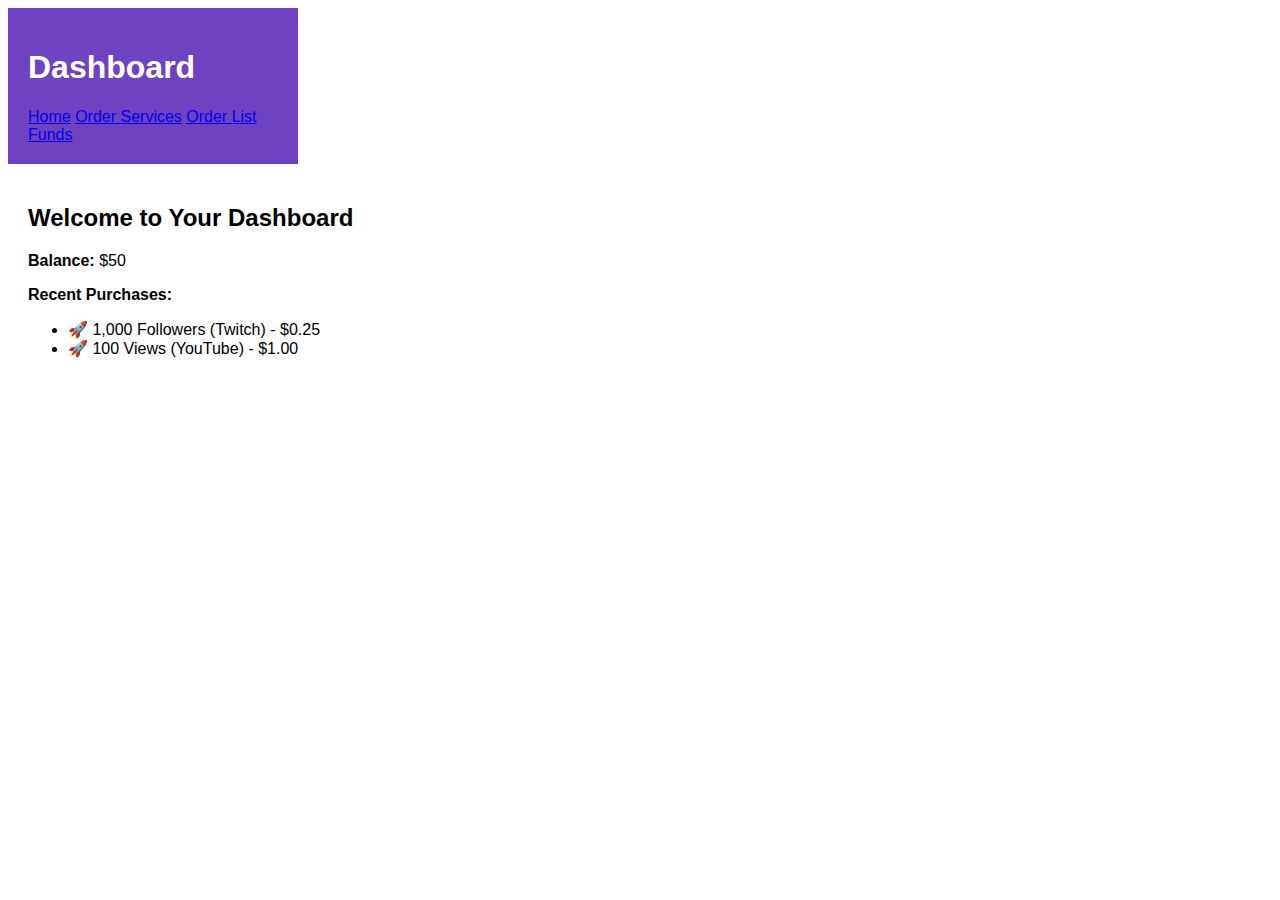
<file: index.html>
<!DOCTYPE html>
<html lang="en">
<head>
    <meta charset="UTF-8">
    <meta name="viewport" content="width=device-width, initial-scale=1.0">
    <title>Homepage</title>
    <link rel="stylesheet" href="https://fonts.googleapis.com/css2?family=Poppins:wght@400;600&display=swap">
    <style>
        * {
            font-family: Arial, sans-serif;
        }
        .sidebar {
            background: #6f42c1;
            color: white;
            padding: 20px;
            width: 250px;
        }
        .main-content {
            padding: 20px;
        }
        .btn {
            background: #ff5722;
            color: white;
            padding: 10px;
            font-weight: bold;
        }
        .btn:hover {
            background: #e64a19;
        }
    </style>
</head>
<body>

<div class="sidebar">
    <h1>Dashboard</h1>
    <a href="index.html">Home</a>
    <a href="order.html">Order Services</a>
    <a href="list.html">Order List</a>
    <a href="funds.html">Funds</a>
</div>

<div class="main-content">
    <h2>Welcome to Your Dashboard</h2>
    <p><strong>Balance:</strong> $50</p>
    <p><strong>Recent Purchases:</strong></p>
    <ul>
        <li>🚀 1,000 Followers (Twitch) - $0.25</li>
        <li>🚀 100 Views (YouTube) - $1.00</li>
    </ul>
</div>

</body>
</html>
</file>
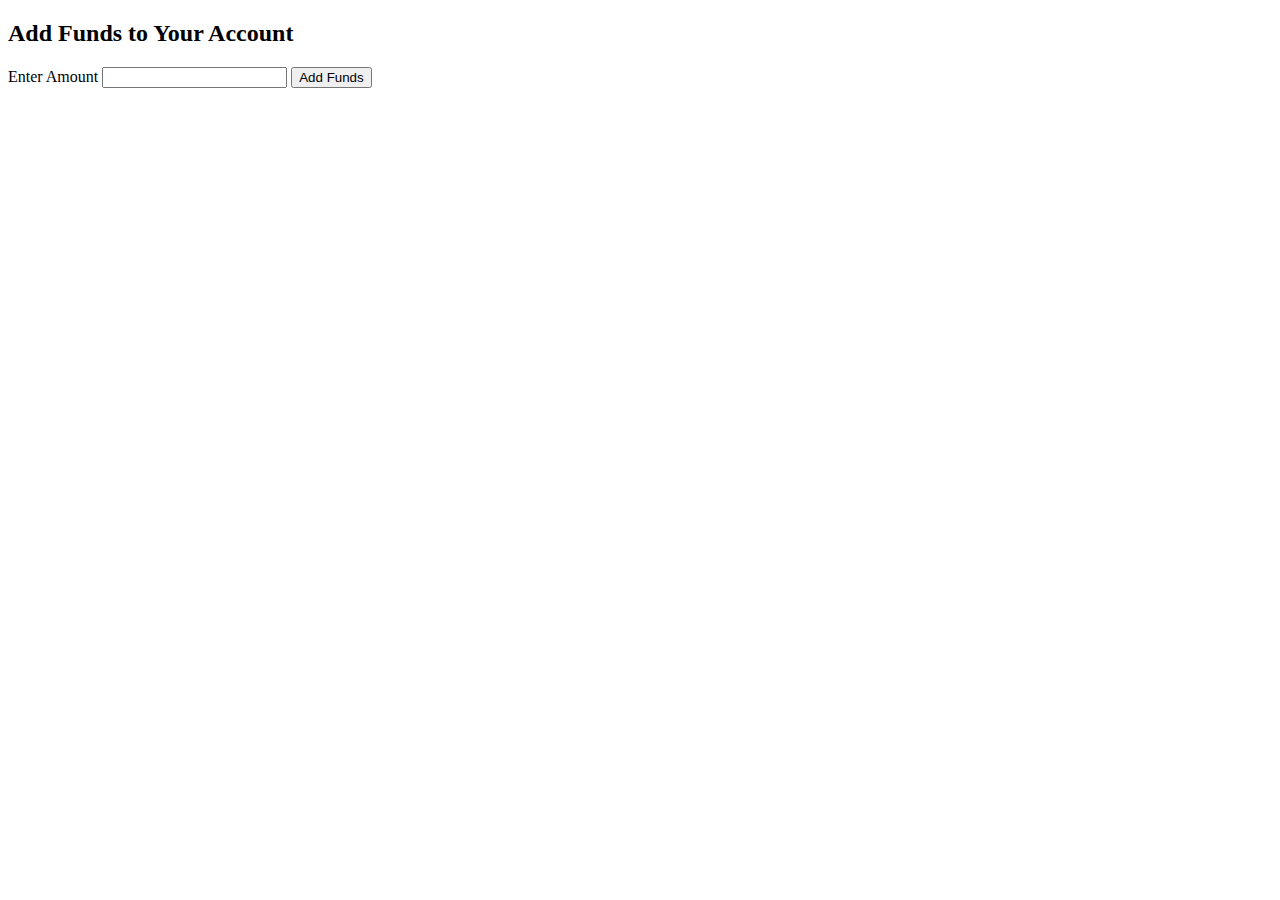
<file: funds.html>
<!DOCTYPE html>
<html lang="en">
<head>
    <meta charset="UTF-8">
    <meta name="viewport" content="width=device-width, initial-scale=1.0">
    <title>Fund Your Account</title>
</head>
<body>

    <h2>Add Funds to Your Account</h2>

    <label for="amount">Enter Amount</label>
    <input type="number" id="amount">
    <button onclick="addFunds()">Add Funds</button>

    <script>
        let balance = 50;

        function addFunds() {
            const amount = parseFloat(document.getElementById('amount').value);
            if (isNaN(amount) || amount <= 0) {
                alert('Please enter a valid amount');
                return;
            }
            balance += amount;
            alert(`Funds added successfully. Current Balance: $${balance}`);
        }
    </script>

</body>
</html>
</file>
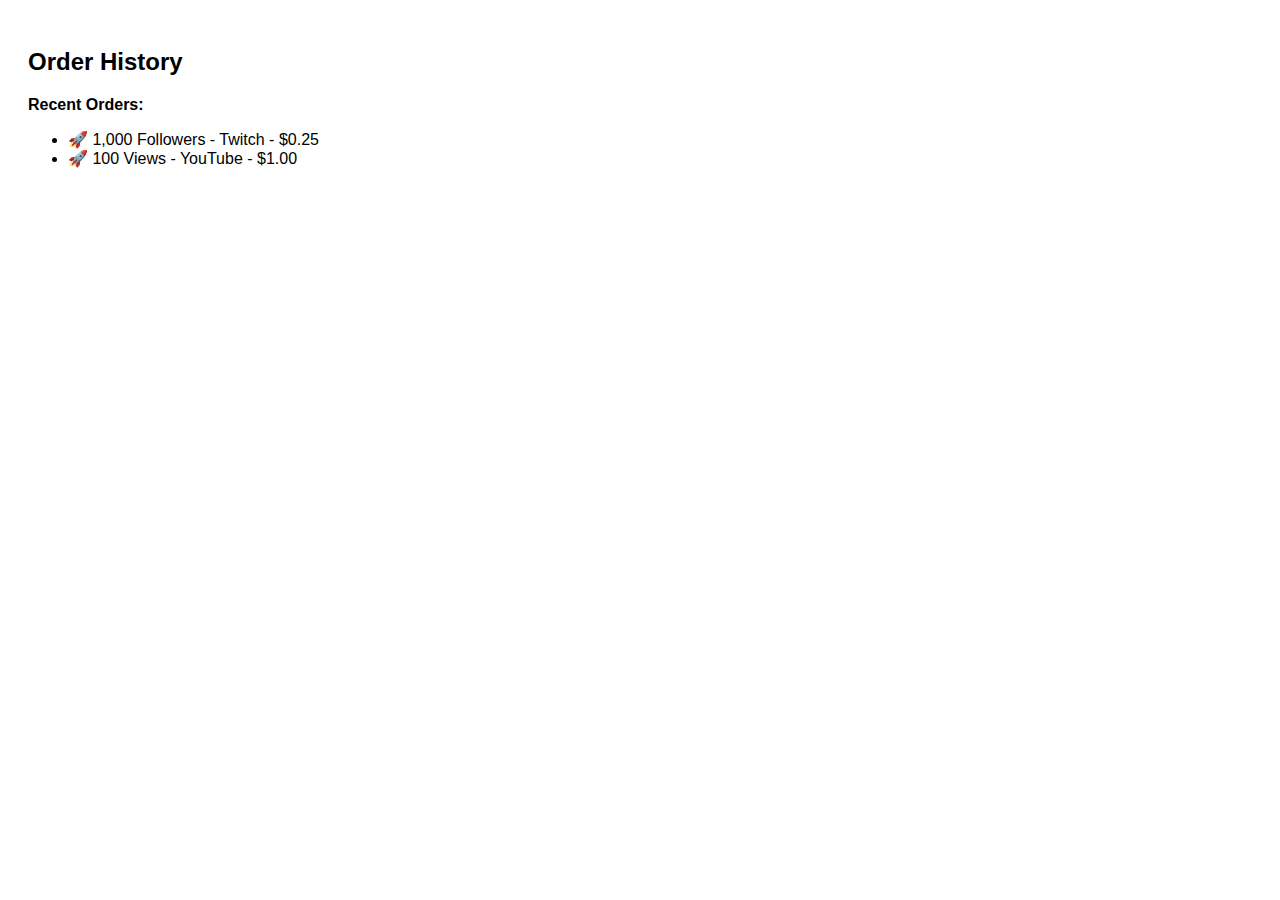
<file: list.html>
<!DOCTYPE html>
<html lang="en">
<head>
    <meta charset="UTF-8">
    <meta name="viewport" content="width=device-width, initial-scale=1.0">
    <title>Order History</title>
    <style>
        body { font-family: Arial; }
        .content { padding: 20px; }
    </style>
</head>
<body>

    <div class="content">
        <h2>Order History</h2>
        <p><strong>Recent Orders:</strong></p>
        <ul>
            <li>🚀 1,000 Followers - Twitch - $0.25</li>
            <li>🚀 100 Views - YouTube - $1.00</li>
        </ul>
    </div>

</body>
</html>
</file>
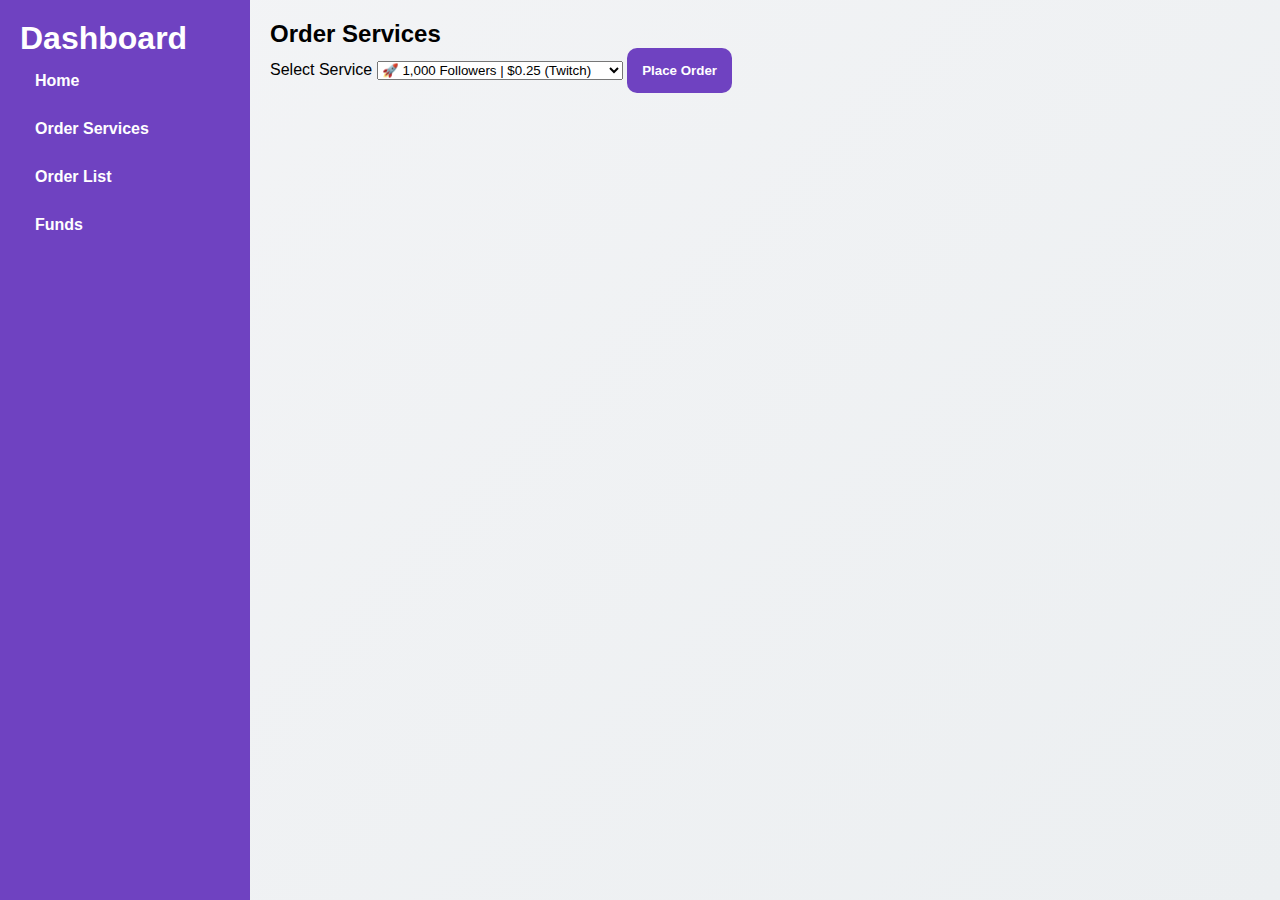
<file: order.html>
<!DOCTYPE html>
<html lang="en">
<head>
    <meta charset="UTF-8">
    <meta name="viewport" content="width=device-width, initial-scale=1.0">
    <title>Order Services</title>
    <link rel="stylesheet" href="https://fonts.googleapis.com/css2?family=Poppins:wght@400;600&display=swap">
    <style>
        * {
            font-family: Arial, sans-serif;
            margin: 0;
            padding: 0;
            box-sizing: border-box;
        }
        body {
            display: flex;
            height: 100vh;
            background: linear-gradient(135deg, #f3f4f6, #eceff1);
        }
        .sidebar {
            width: 250px;
            background: #6f42c1;
            color: white;
            padding: 20px;
        }
        .sidebar a {
            display: block;
            padding: 15px;
            color: white;
            text-decoration: none;
            font-weight: bold;
        }
        .sidebar a:hover {
            background: rgba(255, 255, 255, 0.2);
        }
        .main-content {
            padding: 20px;
            flex-grow: 1;
        }
        .btn {
            background: #6f42c1;
            color: white;
            padding: 15px;
            font-weight: bold;
            border: none;
            border-radius: 10px;
            cursor: pointer;
        }
        .btn:hover {
            background: #9c51d7;
        }
    </style>
</head>
<body>

<div class="sidebar">
    <h1>Dashboard</h1>
    <a href="index.html">Home</a>
    <a href="order.html" class="active">Order Services</a>
    <a href="list.html">Order List</a>
    <a href="funds.html">Funds</a>
</div>

<div class="main-content">
    <h2>Order Services</h2>

    <label for="service">Select Service</label>
    <select id="service">
        <option value="Twitch_1k_Followers">🚀 1,000 Followers | $0.25 (Twitch)</option>
        <option value="Twitch_100_Views">🚀 100 Views [10min] | $1.00 (Twitch)</option>
        <option value="Youtube_100_Views">🚀 100 Views | $0.50 (YouTube)</option>
        <option value="Youtube_100_Subs">🚀 100 Subs | $9.00 (YouTube)</option>
        <option value="Tiktok_1k_Views">🚀 1,000 Views | $0.10 (TikTok)</option>
        <option value="Tiktok_100_Followers">🚀 100 Followers | $1.50 (TikTok)</option>
        <option value="Tiktok_100_Likes">🚀 100 Likes | $0.80 (TikTok)</option>
        <option value="Instagram_1k_Views">🚀 1,000 Views | $0.60 (Instagram)</option>
        <option value="Instagram_100_Followers">🚀 100 Followers | $0.80 (Instagram)</option>
    </select>

    <button class="btn" onclick="placeOrder()">Place Order</button>

    <p id="order-status" style="color: green; font-weight: bold; margin-top: 20px;"></p>
</div>

<script>
    let balance = 0;

    function placeOrder() {
        const service = document.getElementById('service').value;
        alert(`Order Placed: ${service}`);
        document.getElementById('order-status').innerText = `Order ${service} has been placed successfully!`;
    }
</script>

</body>
</html>
</file>
